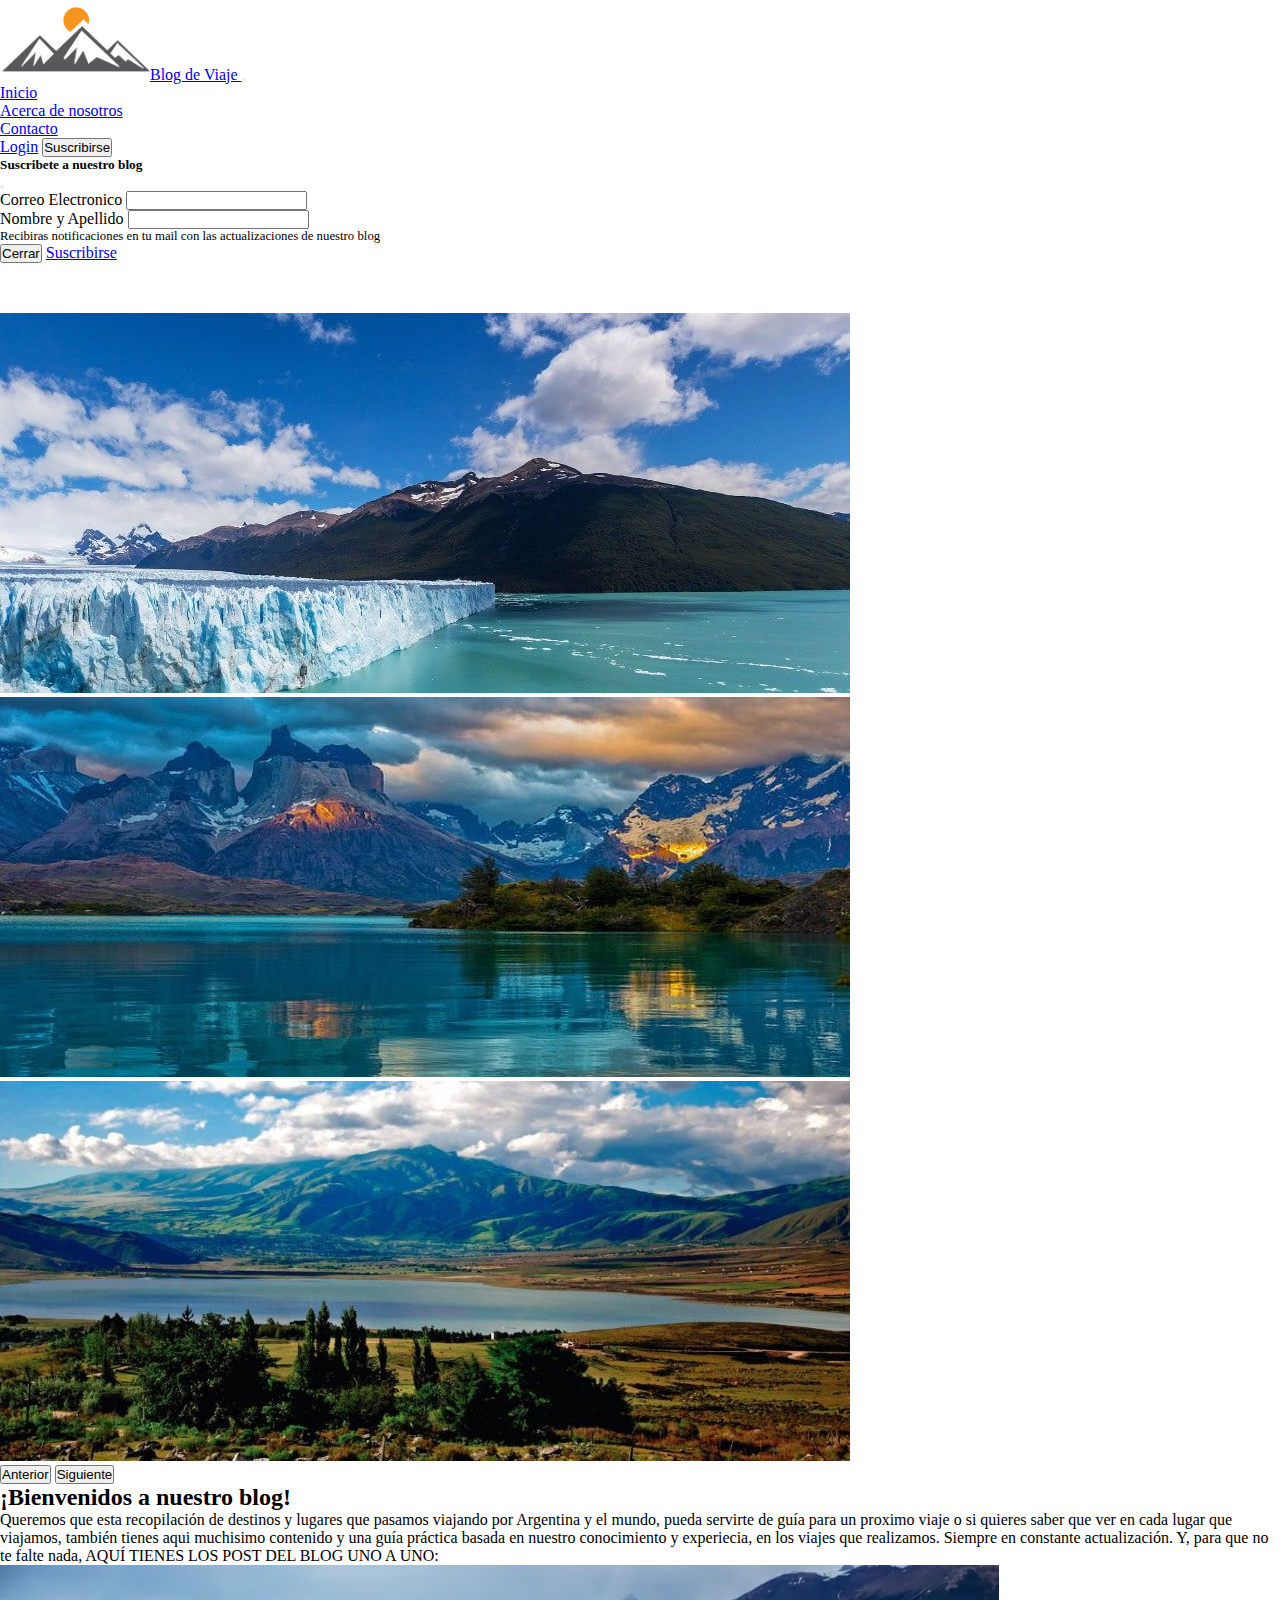
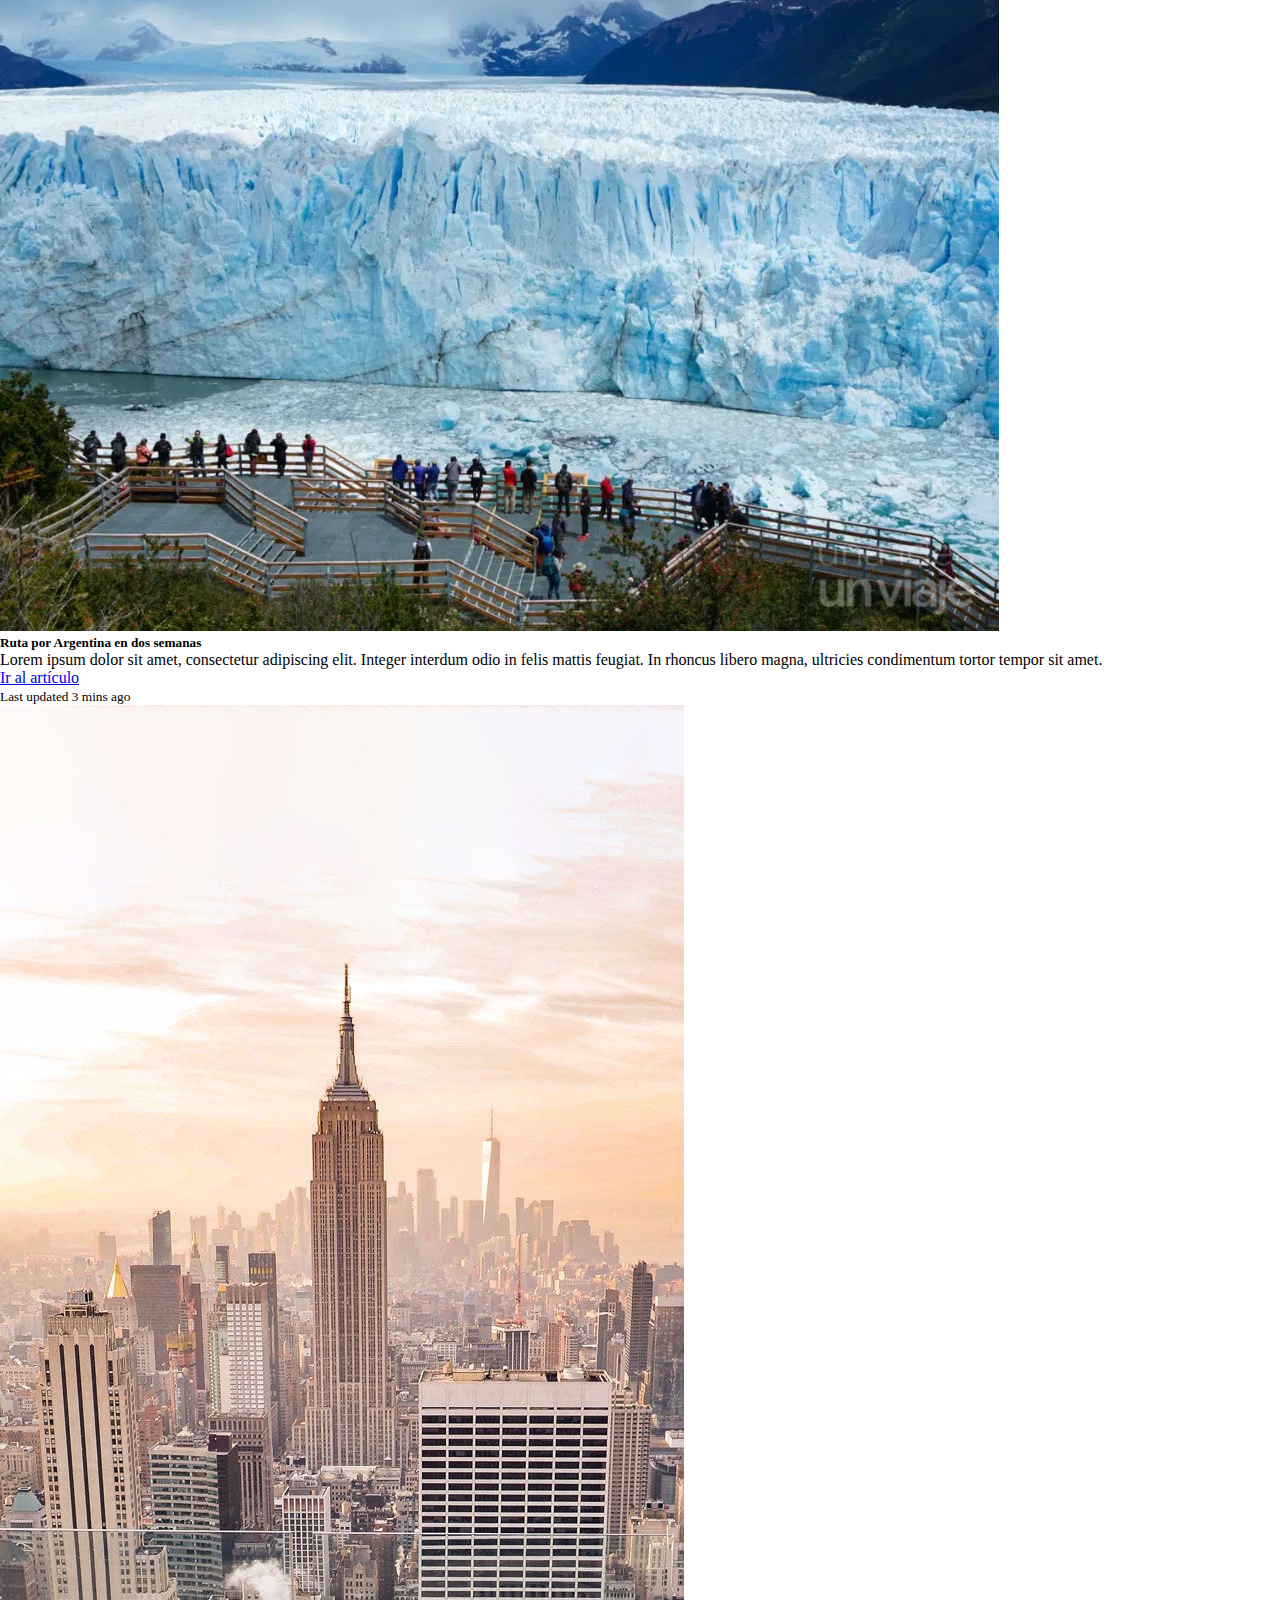
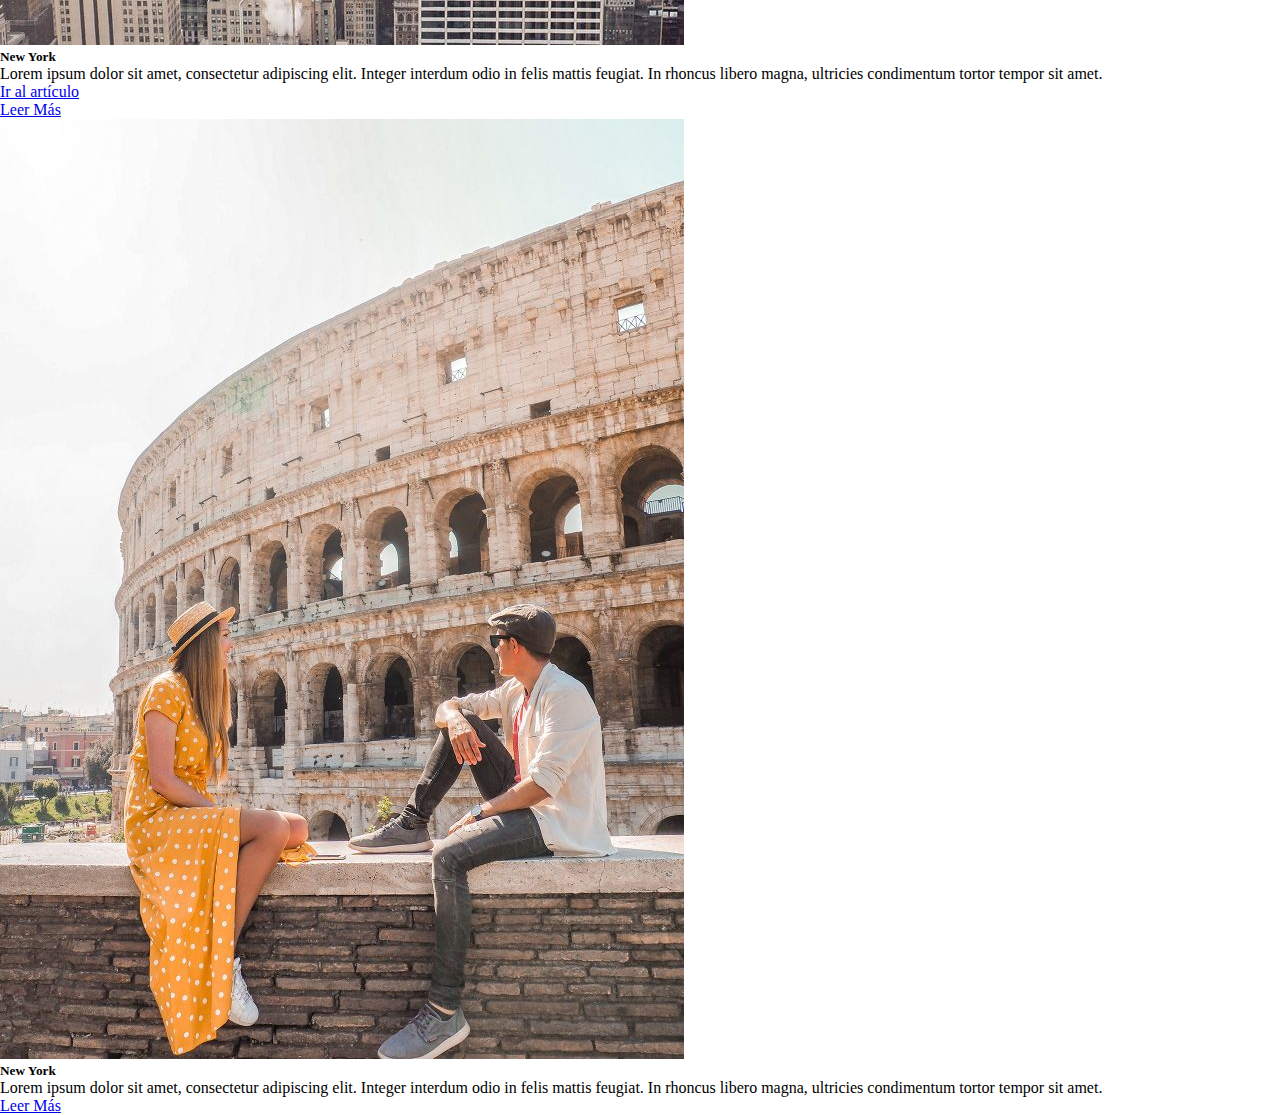
<file: index.html>
<!DOCTYPE html>
<html lang="es">
<head>
    <meta charset="UTF-8">
    <meta http-equiv="X-UA-Compatible" content="IE=edge">
    <meta name="viewport" content="width=device-width, initial-scale=1.0">
    <title>Bootstrap</title>
<!-- CSS only -->
    <link href="https://cdn.jsdelivr.net/npm/bootstrap@5.1.3/dist/css/bootstrap.min.css" rel="stylesheet" integrity="sha384-1BmE4kWBq78iYhFldvKuhfTAU6auU8tT94WrHftjDbrCEXSU1oBoqyl2QvZ6jIW3" crossorigin="anonymous">
    <link href="https://cdnjs.cloudflare.com/ajax/libs/font-awesome/6.2.0/css/all.min.css" rel="stylesheet" type="text/css">
<!--Css PROPIO-->
    <link rel="stylesheet" href="/styles/styles.css">
    <!-- <link rel="stylesheet" href="/styles/styles.css" />-->
</head>
<body>
    <header>
      <!--<div class="titulos text-center">
        <h1 class="display-1">Blog de Viajes</h1>
        <h2>Texto para breve descripcion de la pagina</h2>-->
      </div>
        <nav class="navbar navbar-expand-lg navbar-dark bg-dark bg-gradient">
        <div class="container-fluid">
          <a class="navbar-brand" href="#">
            <img src="/assets/logo.png" alt="logo" width="150px">Blog de Viaje
          </a>
          <button class="navbar-toggler" type="button" data-bs-toggle="collapse" data-bs-target="#navbarSupportedContent" aria-controls="navbarSupportedContent" aria-expanded="false" aria-label="Toggle navigation">
            <span class="navbar-toggler-icon"></span>
          </button>
          <div class="collapse navbar-collapse" id="navbarSupportedContent">
            <ul class="navbar-nav me-auto mb-2 mb-lg-0">
              <li class="nav-item">
                <a class="nav-link active" aria-current="page" href="#">Inicio</a>
              </li>
              <li class="nav-item">
                <a class="nav-link" href="#">Acerca de nosotros</a>
              </li>
              <li class="nav-item">
                <a class="nav-link" href="#">Contacto</a>
              </li>
            </ul>
            <a class="btn btn-outline-success mx-1" href="#">Login</a>
            <!--modal-->
            <button type="button" class="btn btn-outline-danger" data-bs-toggle="modal" data-bs-target="#exampleModal" data-bs-whatever="@mdo">Suscribirse</button>
            <div class="modal fade" id="exampleModal" tabindex="-1" aria-labelledby="exampleModalLabel" aria-hidden="true">
              <div class="modal-dialog">
                <div class="modal-content">
                  <div class="modal-header">
                    <h5 class="modal-title" id="exampleModalLabel">Suscribete a nuestro blog</h5>
                    <button type="button" class="btn-close" data-bs-dismiss="modal" aria-label="Close"></button>
                  </div>
                <div class="modal-body">
                  <form>
                    <div class="mb-3">
                      <label for="recipient-name" class="col-form-label">Correo Electronico</label>
                      <input type="email" class="form-control" id="recipient-name">
                    </div>
                    <div class="mb-3">
                      <label for="recipient-name" class="col-form-label">Nombre y Apellido</label>
                      <input type="text" class="form-control" id="recipient-name">
                    </div>
                    <p class="suscripcion">Recibiras notificaciones en tu mail con las actualizaciones de nuestro blog</p>
                  </form>
                </div>
                <div class="modal-footer">
                  <button type="button" class="btn btn-outline-secondary" data-bs-dismiss="modal">Cerrar</button>
                  <a href="#" class="btn btn-outline-primary">Suscribirse</a>
                </div>
              </div>
            </div>
          </div>
        </div>
      </div>
      </nav>
    </header>
    <div id="carouselExampleControls" class="carousel slide" data-bs-ride="carousel">
      <div class="carousel-inner">
        <div class="carousel-item active">
          <img src="/assets/slide1.jpg" class="d-block w-100" alt="paisaje glaciar">
        </div>
        <div class="carousel-item">
          <img src="/assets/slide2.jpg" class="d-block w-100" alt="paisaje lago">
        </div>
        <div class="carousel-item">
          <img src="/assets/slide3.jpg" class="d-block w-100" alt="paisaje montañas">
        </div>
      </div>
      <button class="carousel-control-prev" type="button" data-bs-target="#carouselExampleControls" data-bs-slide="prev">
        <span class="carousel-control-prev-icon" aria-hidden="true"></span>
        <span class="visually-hidden">Anterior</span>
      </button>
      <button class="carousel-control-next" type="button" data-bs-target="#carouselExampleControls" data-bs-slide="next">
        <span class="carousel-control-next-icon" aria-hidden="true"></span>
        <span class="visually-hidden">Siguiente</span>
      </button>
    </div>      
      <section> <!--Seccion 1 Jose izquierda-->
       <!-- <h1> "Aqui las entradas al Blog"</h1>-->
        <div class="container">
            <!--<div class="col-sm-12 borde color4">Aqui las entradas al Blog</div>-->
             <div class="row">  
              <div class="col-md-8">
                <h2>¡Bienvenidos a nuestro blog!</h2>
                <article>
                  <p>Queremos que esta recopilación de destinos y lugares que pasamos viajando por Argentina y el mundo,
                    pueda servirte de guía para un proximo viaje o si quieres saber que ver en cada lugar que viajamos, también
                    tienes aqui muchisimo contenido y una guía práctica basada en nuestro conocimiento y experiecia, en los viajes
                    que realizamos. Siempre en constante actualización. 
                    Y, para que no te falte nada, AQUÍ TIENES LOS POST DEL BLOG UNO A UNO: </p>
                </article>
                <div class="container">
                  <div class="row g-3">
                      <div class="col-8 col-md-6 col-lg-4">
                        <div class="card">
                              <!--<img src="/assets/argentina-en-dos-semanas-1.jpeg.webp" class="card-img-top" alt="Ruta por Argentina en dos semanas">-->
                              <div class="card-body">
                                <img src="/assets/argentina-en-dos-semanas-1.jpeg.webp" class="card-img-top" alt="Ruta por Argentina en dos semanas">
                                <h5 class="card-title">Ruta por Argentina en dos semanas</h5>
                                  <p class="card-text">Lorem ipsum dolor sit amet, consectetur adipiscing elit. Integer interdum odio in felis mattis feugiat. In rhoncus libero magna, ultricies condimentum tortor tempor sit amet.</p>
                                  <a href="#" class="btn btn-primary">Ir al artículo</a>
                                  <p class="card-tex"><small class="text-muted">Last updated 3 mins ago</small> </p>
                              </div>
                          </div>
                      </div>
                      <div class="col-8 col-md-6 col-lg-4">
                        <div class="card">
                            <!--<img src="/assets/guia-de-viaje-nueva-york.jpg" class="card-img-top" alt="New York">-->
                            <div class="card-body">
                              <img src="/assets/guia-de-viaje-nueva-york.jpg" class="card-img-top" alt="New York">
                              <h5 class="card-title">New York</h5>
                                <p class="card-text">Lorem ipsum dolor sit amet, consectetur adipiscing elit. Integer interdum odio in felis mattis feugiat. In rhoncus libero magna, ultricies condimentum tortor tempor sit amet.</p>
                                <a href="#" class="btn btn-primary">Ir al artículo</a>
                            </div>
                        </div>
                    </div>
                    <a href="#">Leer Más</a><div class="col-8 col-md-6 col-lg-4">
                      <div class="card">
                          <!--<img src="/assets/roma-en-2-dias-684x940.jpg" class="card-img-top" alt="New York">-->
                          <div class="card-body">
                            <img src="/assets/roma-en-2-dias-684x940.jpg" class="card-img-top" alt="New York">
                            <h5 class="card-title">New York</h5>
                              <p class="card-text">Lorem ipsum dolor sit amet, consectetur adipiscing elit. Integer interdum odio in felis mattis feugiat. In rhoncus libero magna, ultricies condimentum tortor tempor sit amet.</p>
                              <!--<a href="#" class="btn btn-primary">Ir al artículo</a>-->
                              <a href="#">Leer Más</a>
                          </div>
                      </div>
                  </div>
                </div>
            </div>
      </section>
      <section> <!-- Seccion 2 Renzo derecho-->
        </section>
      <footer><!--Nico-->

      </footer>
  </div>

<!-- JavaScript Bundle with Popper -->
  <script src="https://cdn.jsdelivr.net/npm/bootstrap@5.1.3/dist/js/bootstrap.bundle.min.js" integrity="sha384-ka7Sk0Gln4gmtz2MlQnikT1wXgYsOg+OMhuP+IlRH9sENBO0LRn5q+8nbTov4+1p" crossorigin="anonymous"></script>

</html>
</file>
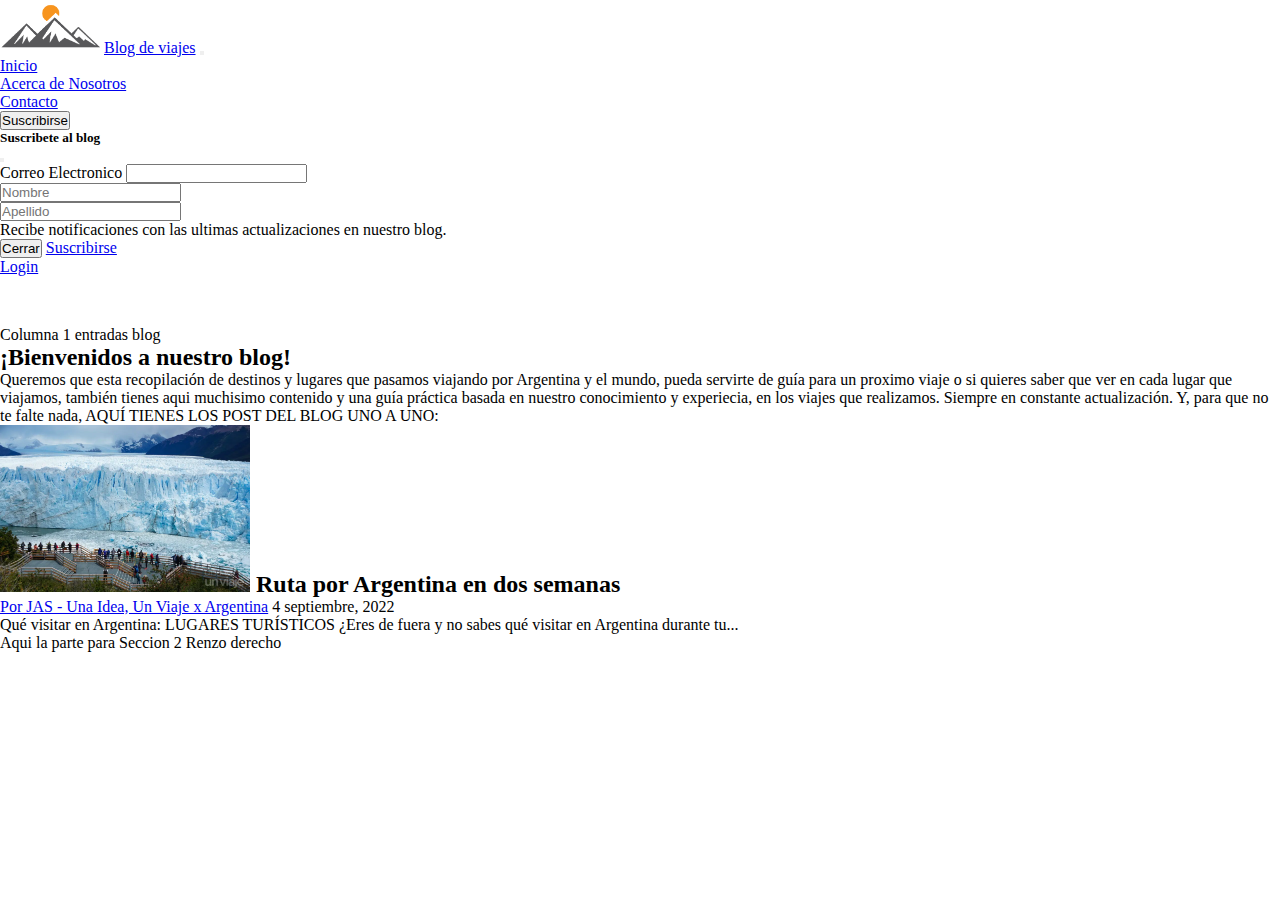
<file: index2.html>
<!DOCTYPE html>
<html lang="es">
<head>
    <meta charset="UTF-8">
    <meta http-equiv="X-UA-Compatible" content="IE=edge">
    <meta name="viewport" content="width=device-width, initial-scale=1.0">
    <title>Bootstrap</title>
<!-- CSS only -->
    <link href="https://cdn.jsdelivr.net/npm/bootstrap@5.1.3/dist/css/bootstrap.min.css" rel="stylesheet" integrity="sha384-1BmE4kWBq78iYhFldvKuhfTAU6auU8tT94WrHftjDbrCEXSU1oBoqyl2QvZ6jIW3" crossorigin="anonymous">
    <link rel="stylesheet" href="/styles/styles.css" />
</head>
<body>
    <header>
      <nav class="navbar navbar-expand-lg navbar-dark bg-dark bg-gradient py-3">
        <div class="container-fluid">
          <img src="/assets/logo.png" alt="logo blog" width="100px" class="mx-3">
          <a class="navbar-brand" href="/index.html">Blog de viajes</a> <!--Funciona tambien como inicio-->
          <button class="navbar-toggler" type="button" data-bs-toggle="collapse" data-bs-target="#navbarSupportedContent" aria-controls="navbarSupportedContent" aria-expanded="false" aria-label="Toggle navigation">
            <span class="navbar-toggler-icon"></span>
          </button>
          <div class="collapse navbar-collapse" id="navbarSupportedContent">
            <ul class="navbar-nav me-auto mb-2 mb-lg-0">
              <li class="nav-item">
                <a class="nav-link active" aria-current="page" href="/index.html">Inicio</a>
              </li>
              <li class="nav-item">
                <a class="nav-link" href="#">Acerca de Nosotros</a>
              </li>
              <li class="nav-item">
                <a class="nav-link" href="#">Contacto</a>
              </li>
            </ul>
            <!--MODAL-->
            <button type="button" class="btn btn-outline-danger mx-2" data-bs-toggle="modal" data-bs-target="#exampleModal" data-bs-whatever="@mdo">Suscribirse</button>
            <div class="modal fade" id="exampleModal" tabindex="-1" aria-labelledby="exampleModalLabel" aria-hidden="true">
              <div class="modal-dialog">
                <div class="modal-content">
                  <div class="modal-header">
                    <h5 class="modal-title" id="exampleModalLabel">Suscribete al blog</h5>
                    <button type="button" class="btn-close" data-bs-dismiss="modal" aria-label="Close"></button>
                  </div>
                  <div class="modal-body">
                    <form>
                      <div class="mb-3">
                        <label for="recipient-name" class="col-form-label">Correo Electronico</label>
                        <input type="email" class="form-control" id="recipient-name">
                      </div>
                      <div class="row mb-3">
                        <div class="col">
                          <input type="text" class="form-control" placeholder="Nombre" aria-label="First name">
                        </div>
                        <div class="col">
                          <input type="text" class="form-control" placeholder="Apellido" aria-label="Last name">
                        </div>
                      </div>
                      <p class="txtermino">Recibe notificaciones con las ultimas actualizaciones en nuestro blog.</p>
                    </form>
                  </div>
                  <div class="modal-footer">
                    <button type="button" class="btn btn-outline-secondary" data-bs-dismiss="modal">Cerrar</button>
                    <a class="btn btn-outline-primary" href="#" role="button">Suscribirse</a><!--redirecciona a pagina 404-->
                  </div>
                </div>
              </div>
            </div>
            <a class="btn btn-outline-success" href="#" role="button">Login</a><!--Pagina de login-->
          </div>
        </div>
      </nav>
    </header>
      <div class="carrousel">
    
      </div>
      <section> <!--Seccion 1 Jose izquierda-->
       <!-- <h1> "Aqui las entradas al Blog"</h1>-->
        <div class="container">
            <!--<div class="col-sm-12 borde color4">Aqui las entradas al Blog</div>-->
             <div class="row">  
              <div class="borde color1 col-md-8">Columna 1 entradas blog
                <h2>¡Bienvenidos a nuestro blog!</h2>
                <article>
                  <p>Queremos que esta recopilación de destinos y lugares que pasamos viajando por Argentina y el mundo,
                    pueda servirte de guía para un proximo viaje o si quieres saber que ver en cada lugar que viajamos, también
                    tienes aqui muchisimo contenido y una guía práctica basada en nuestro conocimiento y experiecia, en los viajes
                    que realizamos. Siempre en constante actualización. 
                    Y, para que no te falte nada, AQUÍ TIENES LOS POST DEL BLOG UNO A UNO: </p>
                    
                    <h2 class="title cb-post-title">
                      <img src="/assets/argentina-en-dos-semanas-1.jpeg.webp" alt="" width="250" >
                      Ruta por Argentina en dos semanas</a>
                    </h2>
                    
                </article>
              <div class="cb-byline byline byline-3"><span class="byline-part author">
                <a class="url fn n" href="/unaideaunviajexargentina.html">Por JAS - Una Idea, Un Viaje x Argentina</a>
                4 septiembre, 2022</span>
              </div>
              <div class="excerpt body-color">Qué visitar en Argentina: LUGARES TURÍSTICOS ¿Eres de fuera y no sabes qué visitar en Argentina durante tu<span class="cb-excerpt-dots excerpt-ellipsis">...</span></div>
              </div>
            <div class="borde color2 col-md-4">Aqui la parte para Seccion 2 Renzo derecho</div>
            </div>
        </div>
      </section>
      <section> <!-- Seccion 2 Renzo derecho-->
      </section>
      <footer><!--Nico-->

      </footer>
  </div>

<!-- JavaScript Bundle with Popper -->
  <script src="https://cdn.jsdelivr.net/npm/bootstrap@5.1.3/dist/js/bootstrap.bundle.min.js" integrity="sha384-ka7Sk0Gln4gmtz2MlQnikT1wXgYsOg+OMhuP+IlRH9sENBO0LRn5q+8nbTov4+1p" crossorigin="anonymous"></script>

</html>
</file>
<file: styles/styles.css>
* {
   margin: 0;
   padding: 0;
}
/*
img {
   width: 100px;
}

nav {
   width: 8;
}

@media (min-width: medium) {
   nav {
      width: 5;
   }
}
*/
.suscripcion {
   font-size: 0.8rem;
}
div.container-fluid {
   margin-bottom: 50px;
}
div.list-group {
   margin-bottom: 50px;
}
/* usado para mostrar las cajas
.borde{border: 1px #000 solid; text-align: center; height: 800px;}
.color1{background: #eeeeee;}
.color2{background: #fcc314;}
.color3{background: #94ac3c;}
.color4{background: #295ba7;}
*/

.notas {
   display: flex;
   justify-content: space-between;
   align-items: flex-start;
   margin-bottom: 20px;
}
.not { /*VER ESTA PARTE el padding, margin y fondo*/
   box-shadow: 2px 1px #3c3b3b;
   width: 100%;
   height: 66vh;
   background-color: #ffffff;
   border-radius: 10px;
   margin: 0 5px;
   
}
.not h4, .not a, .not p {
   text-align: justify;
   font-size: 1.1rem;
   padding: 0.5vh 1vw;
}
.not img {
   width: 100%;
   border-radius: 10px;
}
</file>
